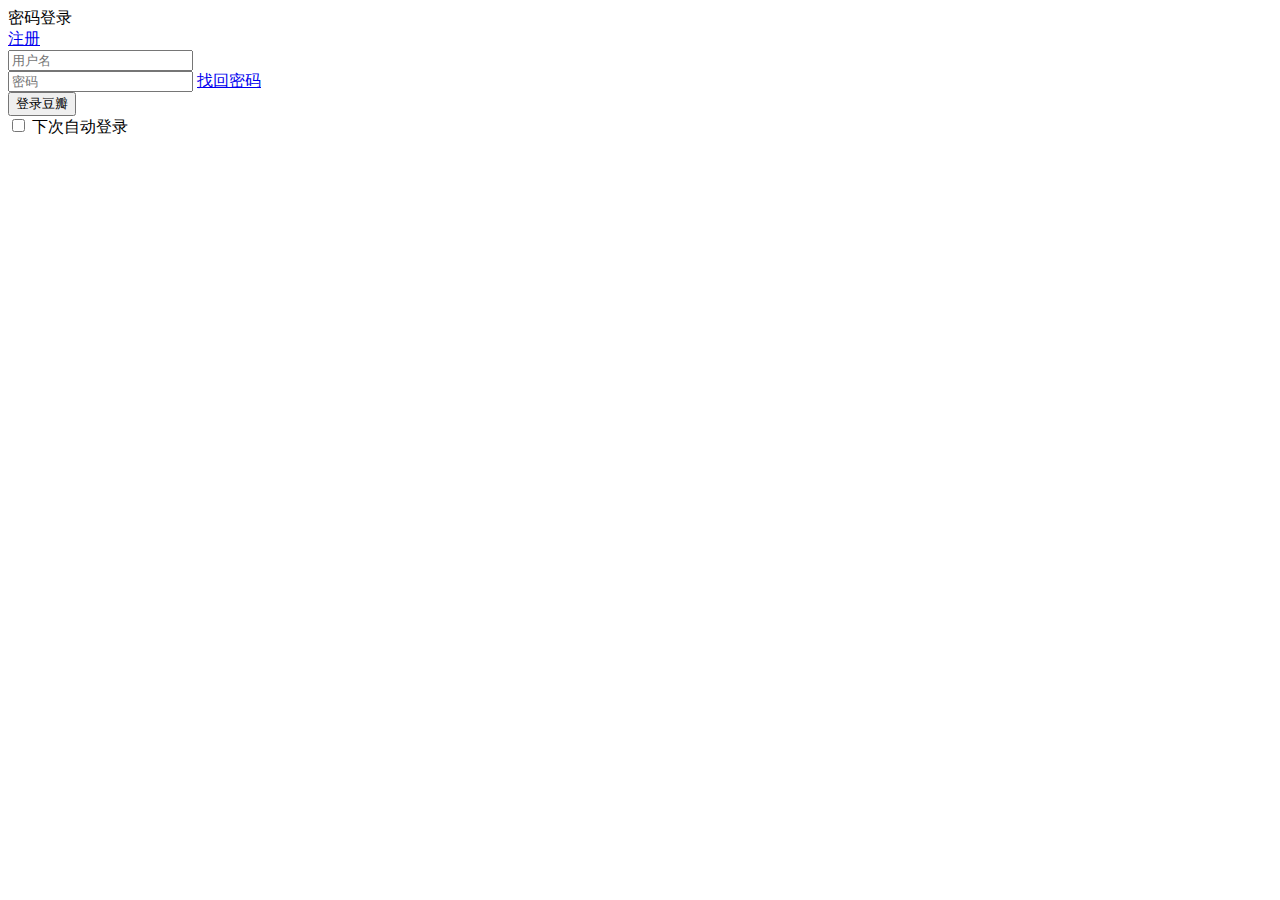
<file: src/main/resources/templates/login.html>
<!DOCTYPE html>
<html xmlns:th="http://www.thymeleaf.org"
      th:replace="layout">

<div th:fragment="content">

    <div class="form">
        <div class="tabs">
            <div class="tab login tab-selected" tabindex="0">密码登录</div>
            <div class="tab signup" tabindex="0"><a href="/sign">注册</a></div>
        </div>
        <div class="form-login">
            <div class="hint" style="display:none">
                <span class="hint-icon"></span>
                <span class="txt">用户名或密码错误</span>
            </div>
            <div class="username">
                <input
                        type="text"
                        class="username-input"
                        placeholder="用户名"
                        onblur="onblur"
                        name="name"
                >
            </div>
            <div class="pwd">
                <input
                        type="password"
                        class="pwd-input"
                        placeholder="密码"
                        name="password"
                >
                <a
                        href="#"
                        class="pwd-retrieve"
                >找回密码</a>
            </div>
            <button
                    type="submit"
                    class="submit"
            >登录豆瓣</button>
            <div class="auto-login">
                <input type="checkbox" name="" id="auto-login-checkbox">
                <label for="auto-login-checkbox">下次自动登录</label>
            </div>
        </div>
    </div>

</div>

</html>
</file>
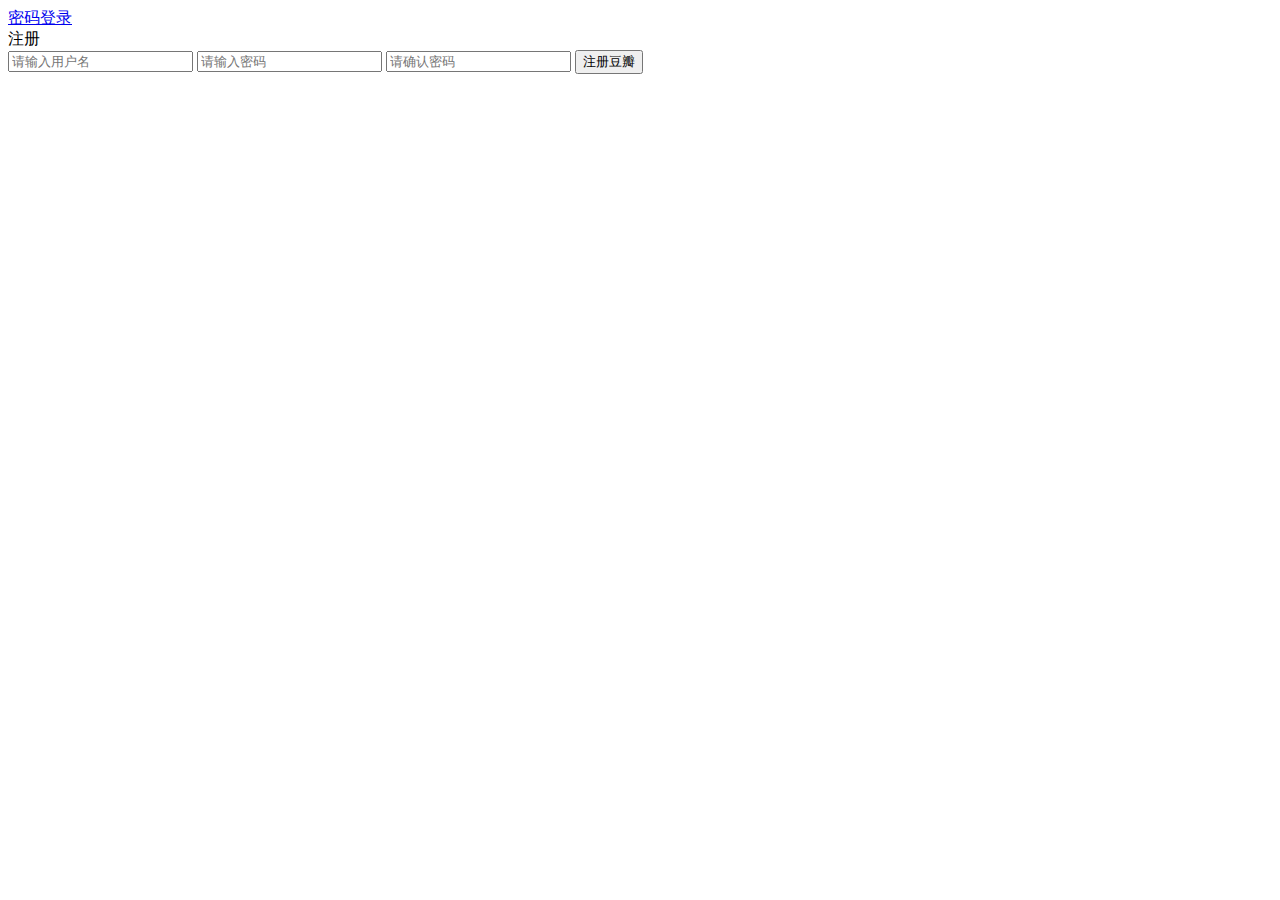
<file: src/main/resources/templates/sign.html>
<!DOCTYPE html>
<html xmlns:th="http://www.thymeleaf.org"
      th:replace="layout">

<div th:fragment="content">

    <div class="form">
        <div class="tabs">
            <div class="tab login" tabindex="0"><a href="/login">密码登录</a></div>
            <div class="tab signup tab-selected" tabindex="0">注册</div>
        </div>
        <div class="form-signup">
            <input type="text" class="username" name="name" placeholder="请输入用户名">
            <input type="password" class="pwd" name="password"  placeholder="请输入密码">
            <input type="password" class="pwd-resure" name="mobile" placeholder="请确认密码">
            <button type="submit" class="submit">注册豆瓣</button>
        </div>
    </div>

</div>

</html>
</file>
